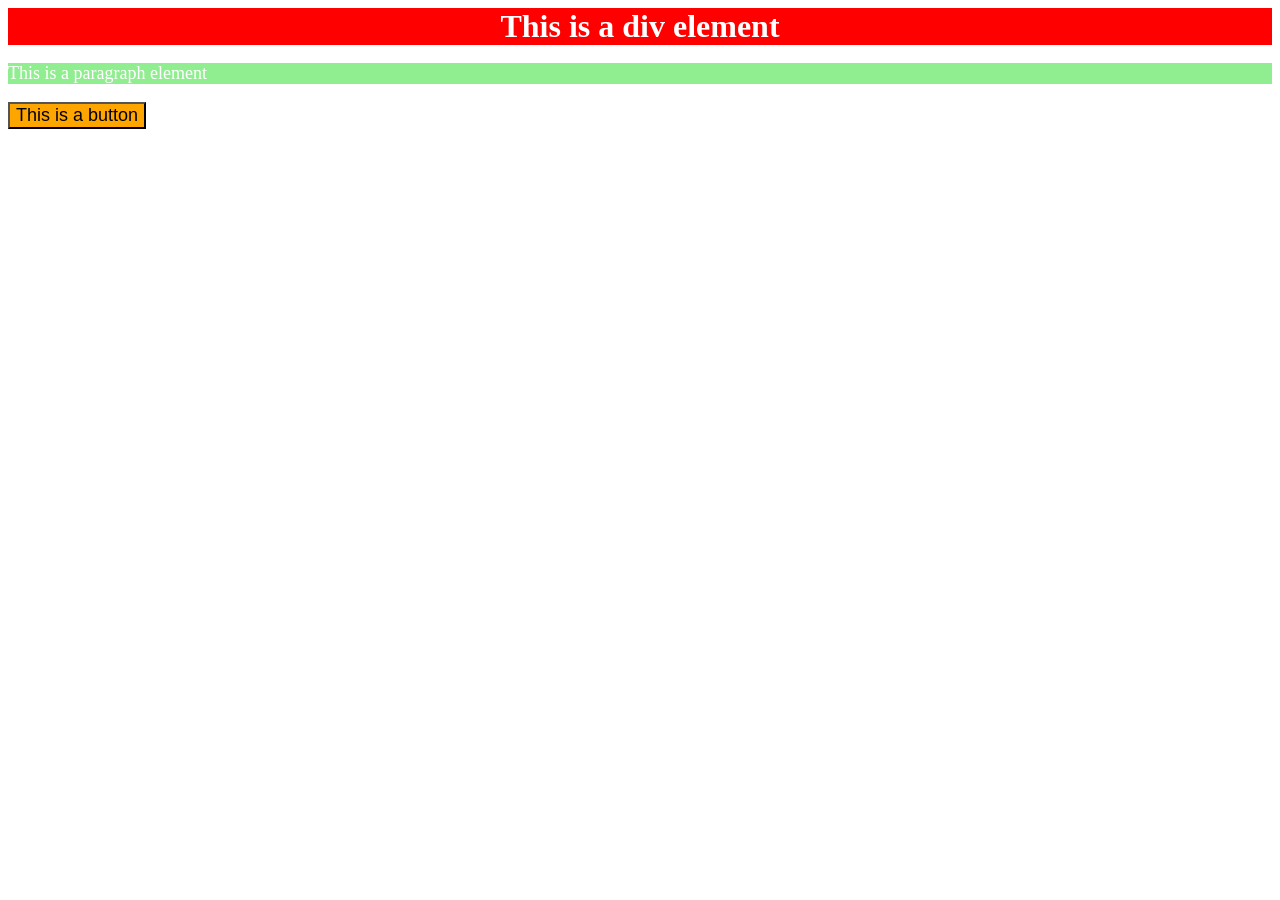
<file: foundations/intro-to-css/01-css-methods/index.html>
<!DOCTYPE html>
<html lang="en">
<head>
  <meta charset="UTF-8">
  <title>CSS Methods</title>

  <!-- Link external CSS -->
  <link rel="stylesheet" href="style.css">

  <!-- Internal CSS for p -->
  <style>
    p {
      background-color: lightgreen;
      color: white;
      font-size: 18px;
    }
  </style>

</head>
<body>

  <div>This is a div element</div>

  <p>This is a paragraph element</p>

  <button style="background-color: orange; font-size: 18px;">
    This is a button
  </button>

</body>
</html>
</file>
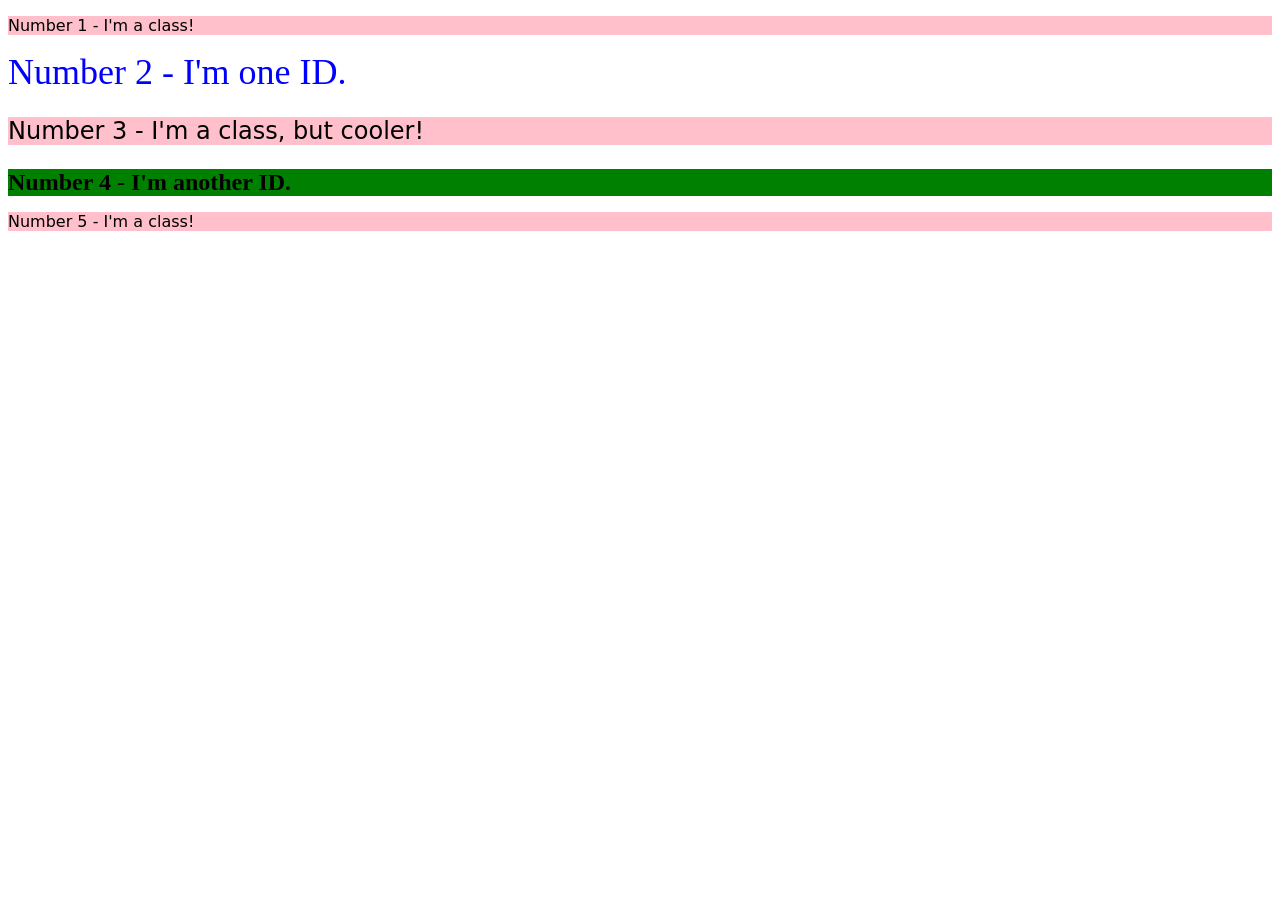
<file: foundations/intro-to-css/02-class-id-selectors/index.html>
<!DOCTYPE html>
<html lang="en">
  <head>
    <meta charset="UTF-8">
    <meta http-equiv="X-UA-Compatible" content="IE=edge">
    <meta name="viewport" content="width=device-width, initial-scale=1.0">
    <title>Class and ID Selectors</title>
    <link rel="stylesheet" href="style.css">
  </head>
  <body>
    <p class="number">Number 1 - I'm a class!</p>
    <div id="second">Number 2 - I'm one ID.</div>
    <p class="number another">Number 3 - I'm a class, but cooler!</p>
    <div id="fourth">Number 4 - I'm another ID.</div>
    <p class="number">Number 5 - I'm a class!</p>
  </body>
</html>
</file>
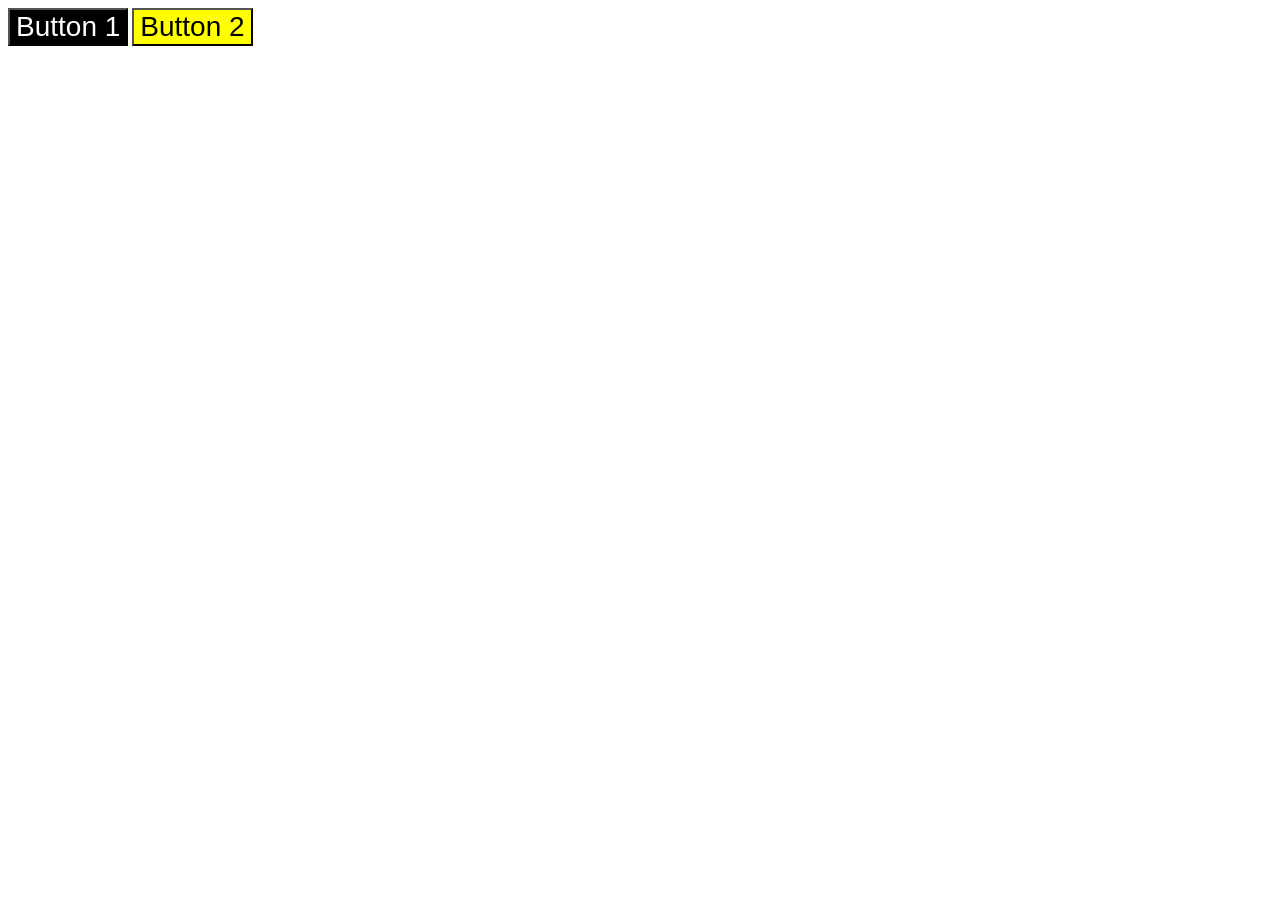
<file: foundations/intro-to-css/03-grouping-selectors/index.html>
<!DOCTYPE html>
<html lang="en">
  <head>
    <meta charset="UTF-8">
    <meta http-equiv="X-UA-Compatible" content="IE=edge">
    <meta name="viewport" content="width=device-width, initial-scale=1.0">
    <title>Grouping Selectors</title>
    <link rel="stylesheet" href="style.css">
  </head>
  <body>
    <button class="first">Button 1</button>
    <button class="second">Button 2</button>
  </body>
</html>
</file>
<file: foundations/intro-to-css/01-css-methods/style.css>
div{
    background-color: red;
    color: white;
    font-size: 32px;
    text-align: center;
    font-weight: bold;
}
</file>
<file: foundations/intro-to-css/02-class-id-selectors/style.css>
.number{
    font-family: Verdana, "DejaVu Sans", sans-serif;
    background-color: pink;

}

#second{
    color: blue;
    font-size: 36px;
}

.another{
    font-size: 24px;
}

#fourth{
    background-color: green;
    font-size: 24px;
    font-weight: bold;
}
</file>
<file: foundations/intro-to-css/03-grouping-selectors/style.css>
.first, .second {
    font-size: 28px;
    font-family: Helvetica, "Times New Roman", sans-serif;
}

.first{
    background-color: black;
    color: white;
}

.second{
    background-color: yellow;
}
</file>
